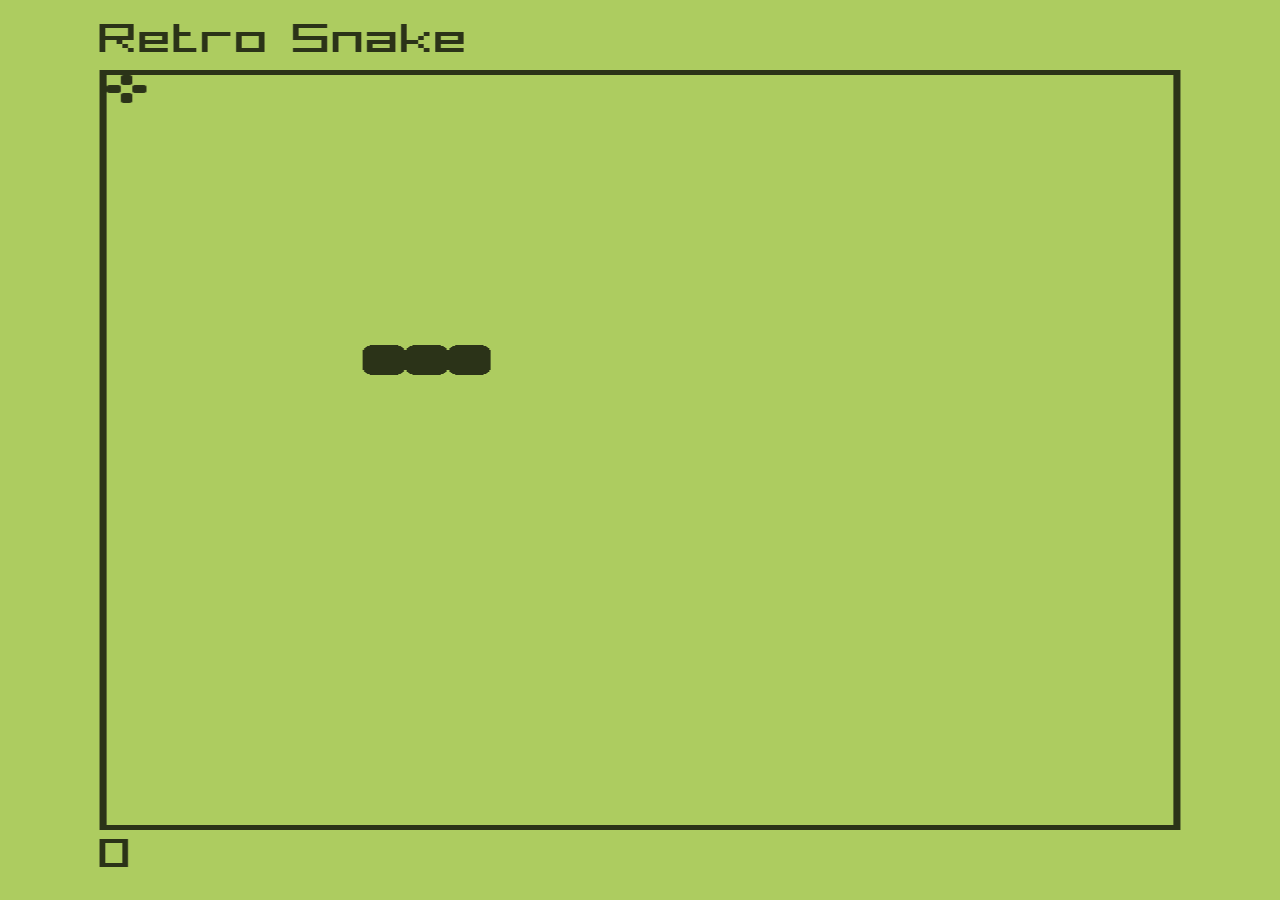
<file: snake.html>
<!doctype html>
<html lang="en">
<head>
    <meta charset="utf-8">
    <title>Snake Game</title>
    <style>
        body {
            margin: 0;
            padding: 0;
            background: #008080;
            overflow: hidden;
            font-family: 'VT323', monospace;
        }
        .emscripten {
            padding: 0;
            margin: 0 auto;
            display: block;
        }
        canvas.emscripten {
            border: 0 none;
            background: #000;
            width: 100%;
            height: 100%;
        }
        #container {
            width: 100%;
            height: 100vh;
            display: flex;
            justify-content: center;
            align-items: center;
            background: #008080;
        }
        #gameCanvas {
            border: 2px inset #c0c0c0;
        }
    </style>
</head>
<body>
    <div id="container">
        <canvas class="emscripten" id="canvas" oncontextmenu="event.preventDefault()"></canvas>
    </div>
    
    <script>
        var Module = {
            canvas: (function() {
                var canvas = document.getElementById('canvas');
                canvas.width = window.innerWidth * 0.95;
                canvas.height = window.innerHeight * 0.95;
                return canvas;
            })(),
            print: (function() {
                return function(text) {
                    if (text.indexOf('WARNING') === -1 && text.indexOf('INFO') === -1) {
                        console.log(text);
                    }
                };
            })(),
            printErr: function(text) {
                if (text.indexOf('WARNING') === -1 && text.indexOf('INFO') === -1) {
                    console.error(text);
                }
            },
            setStatus: function(text) {
                console.log(text);
            },
            totalDependencies: 0,
            monitorRunDependencies: function(left) {
                this.totalDependencies = Math.max(this.totalDependencies, left);
            }
        };
        
        // Автоматичний запуск гри
        window.onload = function() {
            var script = document.createElement('script');
            script.src = 'snake.js';
            document.head.appendChild(script);
        };
    </script>
</body>
</html>
</file>
